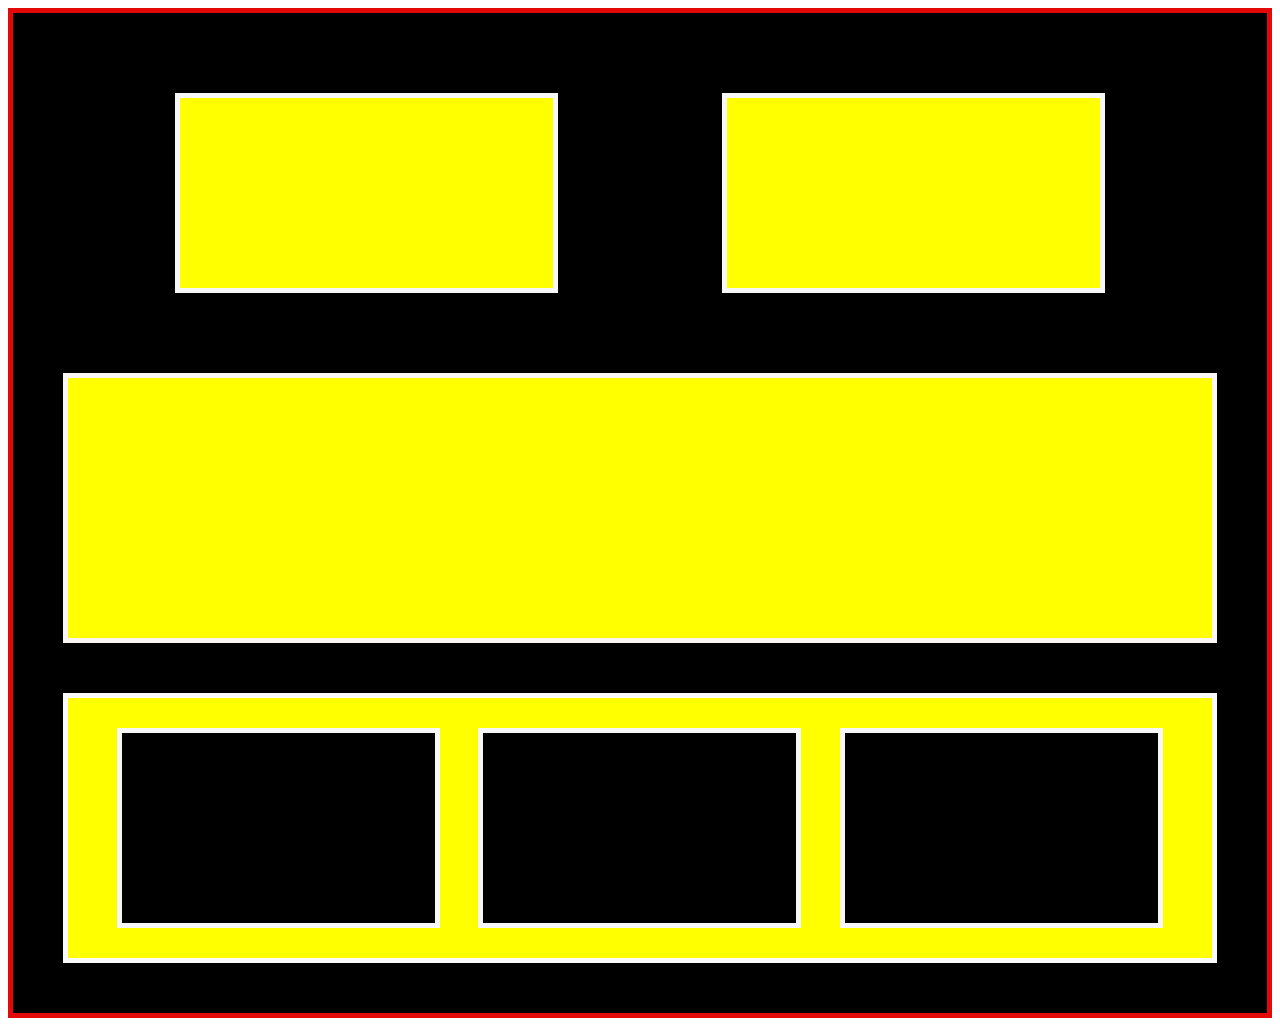
<file: assignment1/index.html>
<!DOCTYPE html>
<html lang="en">
<head>
    <meta charset="UTF-8">
    <meta name="viewport" content="width=device-width, initial-scale=1.0">
    <title>Document</title>
    <link rel="stylesheet" href="style.css">
</head>
<body> 
    <div class="main-div">
        <div class="first-div">
            <div class="c1"></div>
            <div class="c2"></div>
        </div>
        <div class="second-div"></div>
        <div class="third-div">
            <div class="b1"></div>
            <div class="b2"></div>
            <div class="b3"></div>
        </div>
    </div>   
</body>
</html>
</file>
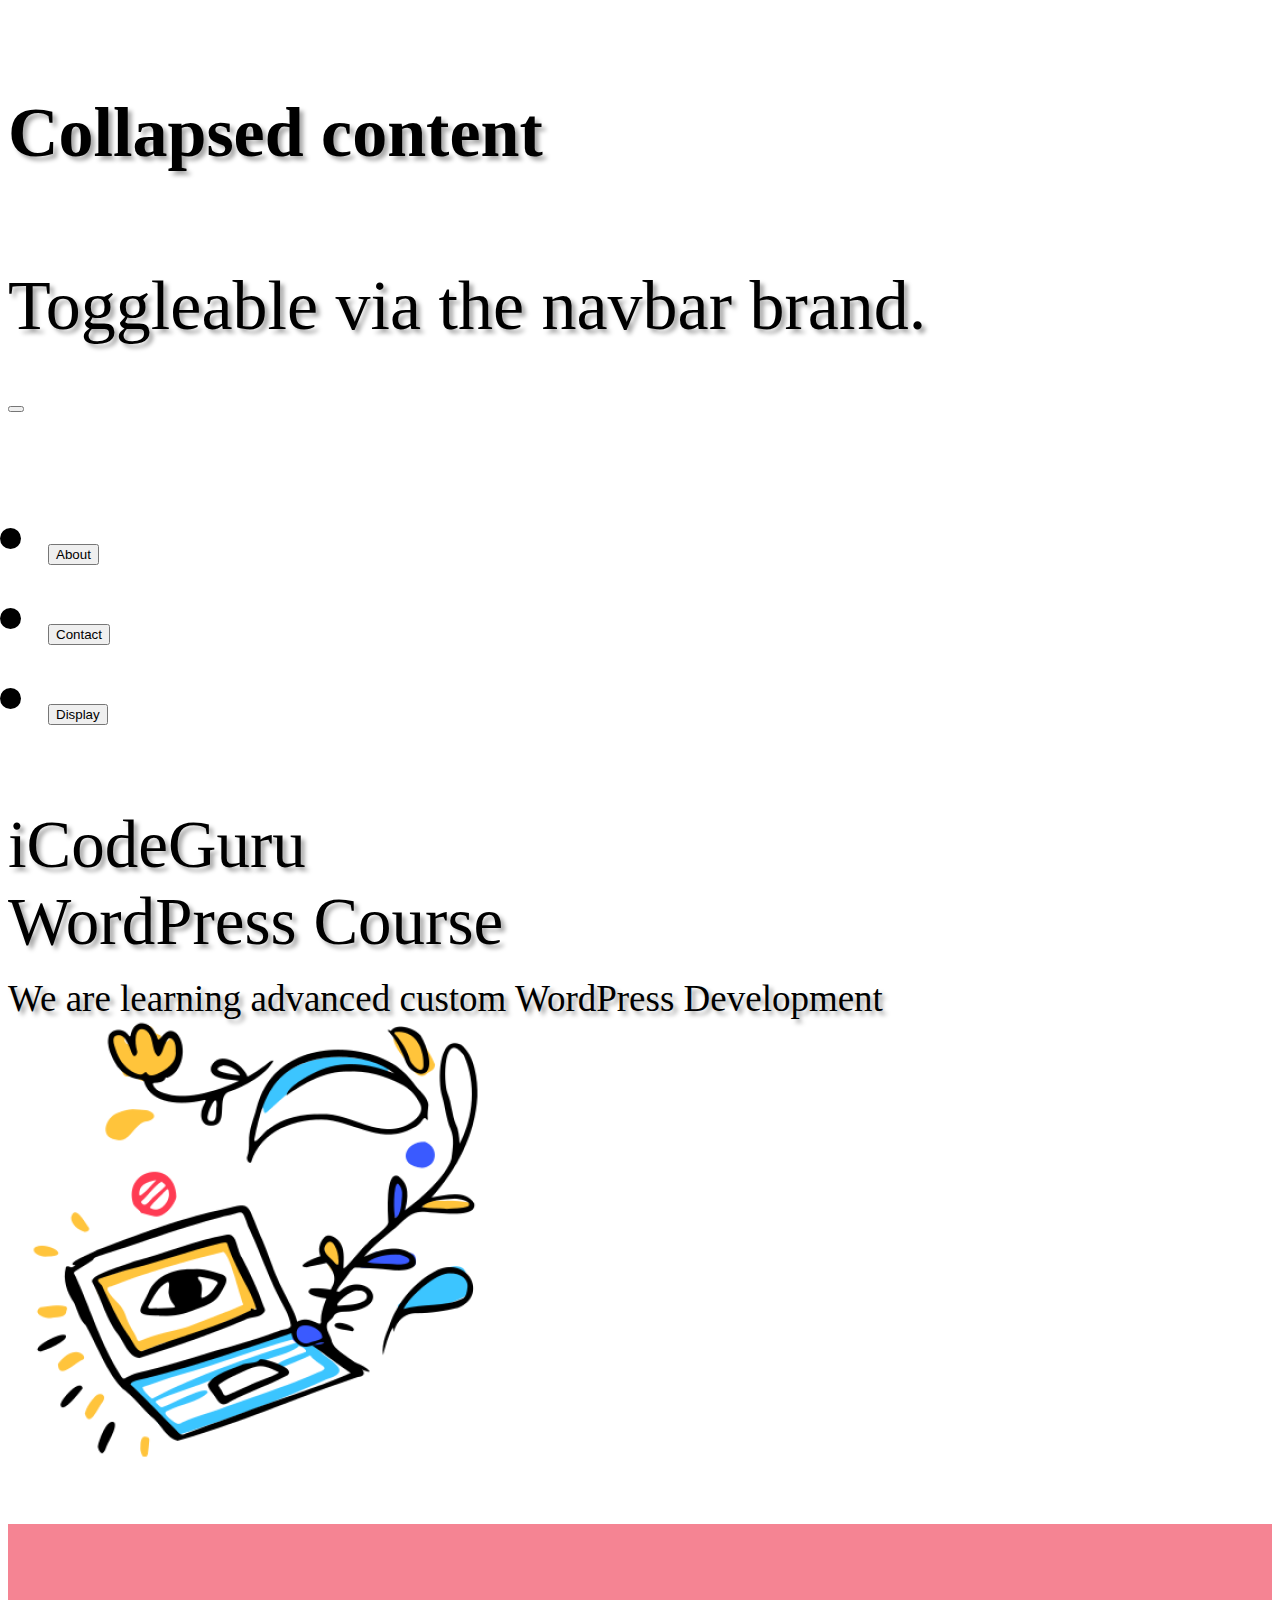
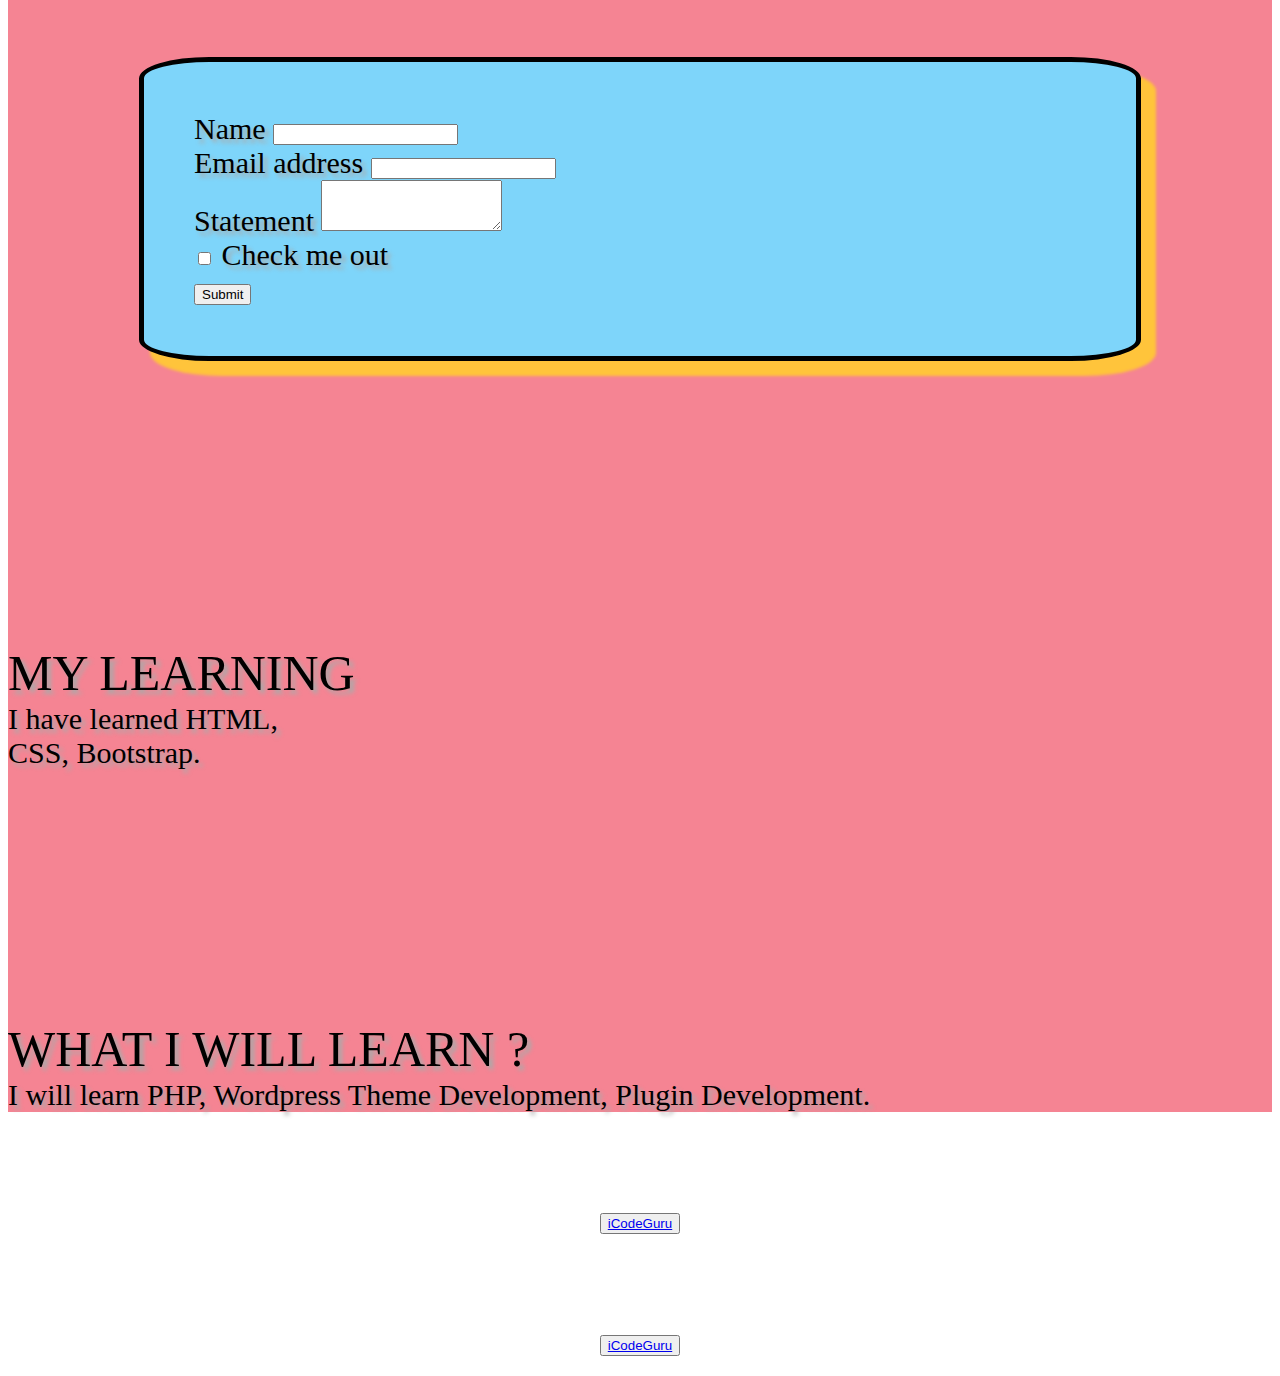
<file: assignment2/assignment.html>
<!DOCTYPE html>
<html lang="en">
<head>
  <meta charset="UTF-8">
  <meta name="viewport" content="width=device-width, initial-scale=1.0">
  <link href="https://cdn.jsdelivr.net/npm/bootstrap@5.3.2/dist/css/bootstrap.min.css" rel="stylesheet" integrity="sha384-T3c6CoIi6uLrA9TneNEoa7RxnatzjcDSCmG1MXxSR1GAsXEV/Dwwykc2MPK8M2HN" crossorigin="anonymous">
  <link rel="stylesheet"href="https://fonts.googleapis.com/css?family=Rancho&effect=shadow-multiple">
  <link rel="stylesheet" href="https://fonts.googleapis.com/css?family=Rancho&effect=shadow-multiple|3d-float.css">
  <link rel="stylesheet" href="assignment.css">
  <title>assignment</title>
</head>
<body>
  <div class="display">
  <div class="pos-f-t">
    <div class="collapse" id="navbarToggleExternalContent">
      <div class="bg-dark p-4">
        <h4 class="text-white">Collapsed content</h4>
        <span class="text-muted">Toggleable via the navbar brand.</span>
      </div>
    </div>
    <nav class="navbar navbar-dark bg-dark">
      <button class="navbar-toggler" type="button" data-toggle="collapse" data-target="#navbarToggleExternalContent" aria-controls="navbarToggleExternalContent" aria-expanded="false" aria-label="Toggle navigation">
        <span class="navbar-toggler-icon"></span>
      </button>
      <div class="navb">
      <ul class="nav ">
        <li class="nav-item">
          <button type="button" class="btn btn-outline-info">About</button>
          <!-- <a class="nav-link" href="#about">About</a> -->
        </li>
        <li class="nav-item">
          <button type="button" class="btn btn-outline-danger">Contact</button>
          <!-- <a class="nav-link" href="#contact">Contact</a> -->
        </li>
        <li class="nav-item">
          <button type="button" class="btn btn-outline-info">Display</button>
          <!-- <a class="nav-link" href="#display">Display</a> -->
        </li>
      </ul>
    </div>
    </nav>
  </div>
  <div class="container about">
    <!-- about section  -->
    <div class="row row1">
      <div class="col-md-6">
        <div class="font-effect-shadow-multiple">
          <div class="h">
            iCodeGuru <br> WordPress Course<br>
          </div>
          <div class="p1">
            We are learning advanced custom WordPress Development
          </div>
        </div>
      </div>
      <div class="col-md-2"></div>
      <div class="col-md-4">
        <div class="img">
          <img src="Miroodles Color Composition.png" alt="" srcset="">
        </div>
      </div>
    </div>
  </div>  
    <!-- form box section  -->
    <div class="row color row1">
      <div class="col-md-6 mg ">
        <div class="formbox contact">
          <form>
            <div class="mb-3">
              <label for="exampleInputEmail1" class="form-label">Name</label>
              <input type="email" class="form-control" id="exampleInputEmail1" aria-describedby="emailHelp">
              <!-- <div id="emailHelp" class="form-text">We'll never share your email with anyone else.</div> -->
            </div>
            <div class="mb-3">
              <label for="exampleInputPassword1" class="form-label">Email address</label>
              <input type="password" class="form-control" id="exampleInputPassword1">
            </div>
            <div>
              <label for="exampleFormControlTextarea1" class="form-label">Statement</label>
              <textarea class="form-control" id="exampleFormControlTextarea1" rows="3"></textarea>
            </div>
            <div class="mb-3 form-check">
              <input type="checkbox" class="form-check-input" id="exampleCheck1">
              <label class="form-check-label" for="exampleCheck1">Check me out</label>
            </div>
            <div class="d-grid gap-2">
              <button class="btn btn-primary" type="button">Submit</button>
            </div>
            <!-- <button type="submit" class="btn btn-primary"></button> -->
          </form>
        </div>
      </div>
      <div class="col-md-6">
        <div class="row">
          <div class="col-md-6 learn">
            <!-- <img src="icon.png" alt="" srcset=""> -->
            <div >
               <div class="hp">MY LEARNING</div>
               <div class="point">I have learned HTML, <br>CSS, Bootstrap.</div>
            </div>
          </div>
          <div class="col-md-6 what">
            <!-- <img src="icon2.png" alt=""> -->
            <div class="mar">
              <div class="hp">WHAT I WILL LEARN ?</div>
              <div class="point">I will learn PHP, Wordpress Theme Development, Plugin Development.</div>
            </div>
          </div>
        </div>
      </div>
    </div>
    <!-- footer  -->
    <footer>
      <div class="f">
        <div class="row bg-dark">
          <div class="col-md-6">
              <div class="end">
                <h2>Additional Information</h2>
                <p>www.icode.guru</p>
                <button type="button" class="btn btn-outline-primary"><a href="www.icode.guru">iCodeGuru</a></button>
                
              </div>
          </div>
          <div class="col-md-6">
              <div class="end">
                <h2>Want to watch recordings?</h2>
                <p>www.facebook.com/iCodeGuru</p>
                <button type="button" class="btn btn-outline-primary"><a href="www.facebook.com/iCodeGuru">iCodeGuru</a></button>
                
              </div>
          </div>
        </div>
      </div>
    </footer>
    
  






  </div>
</body>
</html>
</file>
<file: assignment1/style.css>
.first-div{
    padding: 30px;
    margin : 50px;
    height: 200px;
    /* background-color:yellow; */
    /* border: 5px solid rgb(255, 253, 253); */
    display: flex;
    justify-content: space-around;
}
.second-div{
    padding: 30px;
    margin: 50px;
    height: 200px;
    background-color:yellow;
    border: 5px solid rgb(250, 245, 245);
}
.third-div{
    padding: 30px;
    margin: 50px;
    height: 200px;
    background-color:yellow;
    border: 5px solid rgb(251, 250, 250);
    display: flex;
    justify-content: space-around;
} 
.main-div{
    background-color: black;
    border: 5px solid rgb(227, 9, 9);
    /* display: flex; */
    height: auto;
}
.c1{
    padding: 30px;
    /* margin: 30px; */
    /* margin-right: 464px; */
    background-color:yellow ;
    width: 313px;
    /* justify-content: left; */
    border: 5px solid rgb(248, 247, 247);
}
.c2{
    padding: 30px;
    /* margin: 50px; */
    background-color:yellow ;
    width: 313px;
    /* justify-content: right; */
    border: 5px solid rgb(247, 247, 247);
}
.b1{
    width: 313px;
    background-color: black;
    border: 5px solid rgb(247, 247, 247);
}
.b2{
    width: 313px;
    background-color: black;
    border: 5px solid rgb(247, 247, 247);
}
.b3{
    width: 313px;
    background-color: black;
    border: 5px solid rgb(247, 247, 247);
}




































/* Navigation */
#navbar {
    flex-direction: column;
}

#navbar ul li a{
    font-size: 1rem;
    padding: 0px 7px;
    padding-bottom: 8px;
}
/* Home section */
#home{
    height: 370px; 
    padding: 3px 28px;
}

#home::before{
    height: 480px; 
}

#home p{
    font-size: 13px;
}

/* Services section  */
#services{
    flex-direction: column;
}

#services .box { 
    padding: 14px;
    margin: 2px 0px; 
    margin-bottom: 20px;
}

/* Clients section */
#clients{
    flex-wrap: wrap;
}

#clients img{
    width: 66px;
    padding: 6px;
    height: auto;
}

/* Contact us section */
#contact-box form{
    width:80%;
}
/* Footer */

/* Utility classes */
.h-primary{
    font-size:26px;
}
.btn{
    font-size: 13px;
    padding: 4px 8px;
}
</file>
<file: assignment2/assignment.css>
body{
    /* font-family: 'font-effect-shadow-multiple'; */
    font-size: 70px;
    text-shadow: 4px 4px 4px #aaa;
    /* font-weight: 200px; */
  }
  .h{
    font-weight: 70000px;
    font-size: 67px;
  }
  .p1{
    margin-top: 17px;
    font-size: 37px;
  }
  footer {
    margin-top: 0%;
  }
  .formbox{
    font-size: 30px;
    padding: 50px;
    margin: 2px 0px; 
    /* margin-bottom: 20px; */
    border: 5px solid black;
    border-radius: 7%;
    background-color: rgb(126, 213, 250); 
    box-shadow: 13px 13px 3px 2px rgb(255, 196, 59);
  }
  .mg{
    /* margin: 45px; */
    padding: 131px;
  }
  .color{
    background-color: rgb(245, 132, 147);
  }
.row1{
    margin-top: 50px;
}
.f{
  text-shadow: none;
  color: #ffffff;
  font-size:medium;
}
.end {
  margin: 20px;
  text-align: center;
}
/* .img{
    margin-left: 20px;
} */
.point{
  font-size: 30px;
}
.hp{
  font-weight: 100px;
  font-size: 50px;
}
.learn{
  margin-top: 150px;
}
.what{
  margin-top: 250px;
  /* margin-right: 30px; */
}
/* .mar{
  margin-right: 30px;
}
.nav-item{
  font-size: 50px;
} */
.navb{
  justify-content: space-between;
}
.mar {
  margin-right: 50px;
}
</file>
